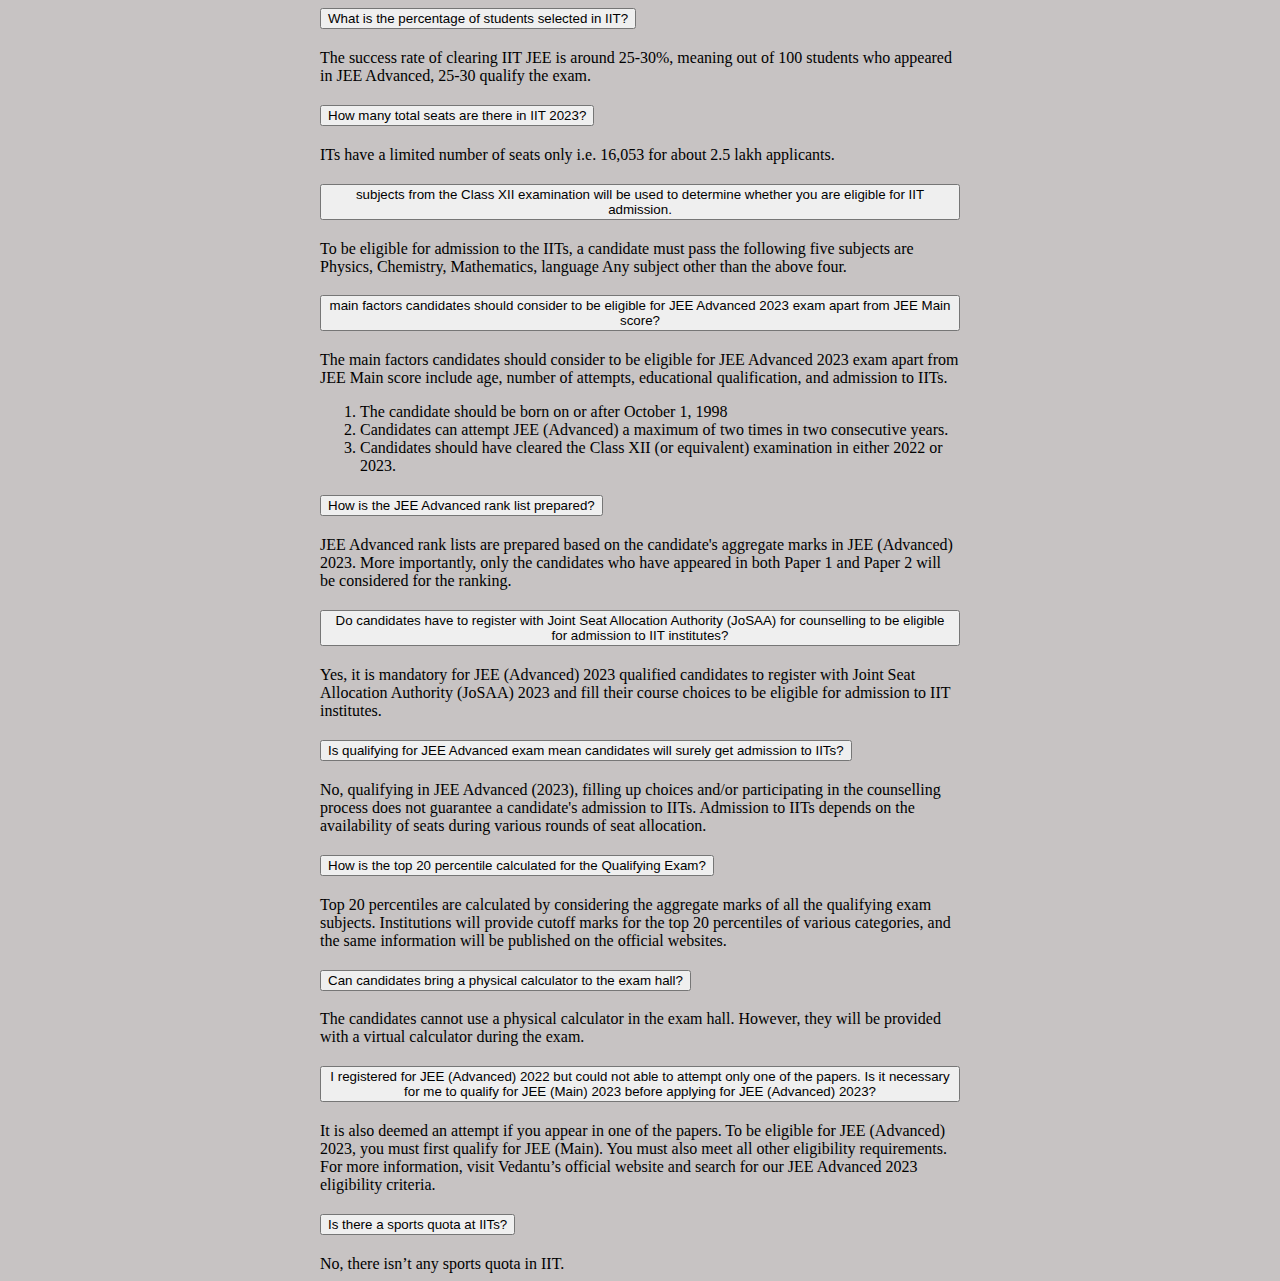
<file: IITs.html>
<html lang="en">
<head>
    <meta charset="UTF-8">
    <meta http-equiv="X-UA-Compatible" content="IE=edge">
    <meta name="viewport" content="width=device-width, initial-scale=1.0">
    <title>Document</title>
    <link href="https://cdn.jsdelivr.net/npm/bootstrap@5.0.2/dist/css/bootstrap.min.css" rel="stylesheet" integrity="sha384-EVSTQN3/azprG1Anm3QDgpJLIm9Nao0Yz1ztcQTwFspd3yD65VohhpuuCOmLASjC" crossorigin="anonymous">
    <script src="https://cdn.jsdelivr.net/npm/bootstrap@5.0.2/dist/js/bootstrap.bundle.min.js" integrity="sha384-MrcW6ZMFYlzcLA8Nl+NtUVF0sA7MsXsP1UyJoMp4YLEuNSfAP+JcXn/tWtIaxVXM" crossorigin="anonymous"></script>
    <style>
        body{
          
            margin-left: 25%;
            margin-right: 25%;
            background-color: rgb(199, 195, 195);
            
        }
        @media only screen and (max-width: 600px) {
      body {
        margin-left: 10px;
        margin-right: 10px;
      }
     }
    </style>
</head>
<body>
    <div>
        <div class="accordion accordion-flush" id="accordionFlushExample">
            <div class="accordion-item">
              <h2 class="accordion-header" id="flush-headingOne">
                <button class="accordion-button collapsed" type="button" data-bs-toggle="collapse" data-bs-target="#flush-collapseOne" aria-expanded="false" aria-controls="flush-collapseOne">
                  What is the percentage of students selected in IIT?
                </button>
              </h2>
              <div id="flush-collapseOne" class="accordion-collapse collapse" aria-labelledby="flush-headingOne" data-bs-parent="#accordionFlushExample">
                <div class="accordion-body">The success rate of clearing IIT JEE is around 25-30%, meaning out of 100 students who appeared in JEE Advanced, 25-30 qualify the exam.
                </div>
              </div>
            </div>
            <div class="accordion-item">
              <h2 class="accordion-header" id="flush-headingTwo">
                <button class="accordion-button collapsed" type="button" data-bs-toggle="collapse" data-bs-target="#flush-collapseTwo" aria-expanded="false" aria-controls="flush-collapseTwo">
                  How many total seats are there in IIT 2023?
                </button>
              </h2>
              <div id="flush-collapseTwo" class="accordion-collapse collapse" aria-labelledby="flush-headingTwo" data-bs-parent="#accordionFlushExample">
                <div class="accordion-body">ITs have a limited number of seats only i.e. 16,053 for about 2.5 lakh applicants.
                </div>
              </div>
            </div>
            <div class="accordion-item">
              <h2 class="accordion-header" id="flush-headingThree">
                <button class="accordion-button collapsed" type="button" data-bs-toggle="collapse" data-bs-target="#flush-collapseThree" aria-expanded="false" aria-controls="flush-collapseThree">
                 subjects from the Class XII examination will be used to determine whether you are eligible for IIT admission.
                </button>
              </h2>
              <div id="flush-collapseThree" class="accordion-collapse collapse" aria-labelledby="flush-headingThree" data-bs-parent="#accordionFlushExample">
                <div class="accordion-body">
                  To be eligible for admission to the IITs, a candidate must pass the following five subjects are Physics, Chemistry, Mathematics, language Any subject other than the above four.
                </div>
              </div>
            </div>
            <div class="accordion-item">
                <h2 class="accordion-header" id="flush-headingOne">
                  <button class="accordion-button collapsed" type="button" data-bs-toggle="collapse" data-bs-target="#flush-collapseThree" aria-expanded="false" aria-controls="flush-collapseThree">
                    main factors candidates should consider to be eligible for JEE Advanced 2023 exam apart from JEE Main score?
                  </button>
                </h2>
                <div id="flush-collapseThree" class="accordion-collapse collapse" aria-labelledby="flush-headingThree" data-bs-parent="#accordionFlushExample">
                  <div class="accordion-body">
                    The main factors candidates should consider to be eligible for JEE Advanced 2023 exam apart from JEE Main score include age, number of attempts, educational qualification, and admission to IITs.
                    <ol><li>The candidate should be born on or after October 1, 1998</li>
                    <li>Candidates can attempt JEE (Advanced) a maximum of two times in two consecutive years.</li>
                    <li>Candidates should have cleared the Class XII (or equivalent) examination in either 2022 or 2023.
                    </li></ol>
                  </div>
                </div>
              </div>
              <div class="accordion-item">
                <h2 class="accordion-header" id="flush-heading">
                  <button class="accordion-button collapsed" type="button" data-bs-toggle="collapse" data-bs-target="#flush-collapseThree" aria-expanded="false" aria-controls="flush-collapseThree">
                    How is the JEE Advanced rank list prepared?
                  </button>
                </h2>
                <div id="flush-collapseThree" class="accordion-collapse collapse" aria-labelledby="flush-headingThree" data-bs-parent="#accordionFlushExample">
                  <div class="accordion-body">
                    JEE Advanced rank lists are prepared based on the candidate's aggregate marks in JEE (Advanced) 2023. More importantly, only the candidates who have appeared in both Paper 1 and Paper 2 will be considered for the ranking.
                  </div>
                </div>
              </div>
              <div class="accordion-item">
                <h2 class="accordion-header" id="flush-headingThree">
                  <button class="accordion-button collapsed" type="button" data-bs-toggle="collapse" data-bs-target="#flush-collapseThree" aria-expanded="false" aria-controls="flush-collapseThree">
                    Do candidates have to register with Joint Seat Allocation Authority (JoSAA) for counselling to be eligible for admission to IIT institutes?
                  </button>
                </h2>
                <div id="flush-collapseThree" class="accordion-collapse collapse" aria-labelledby="flush-headingThree" data-bs-parent="#accordionFlushExample">
                  <div class="accordion-body">
                    Yes, it is mandatory for JEE (Advanced) 2023 qualified candidates to register with Joint Seat Allocation Authority (JoSAA) 2023 and fill their course choices to be eligible for admission to IIT institutes.
                  </div>
                </div>
              </div>
              <div class="accordion-item">
                <h2 class="accordion-header" id="flush-headingThree">
                  <button class="accordion-button collapsed" type="button" data-bs-toggle="collapse" data-bs-target="#flush-collapseThree" aria-expanded="false" aria-controls="flush-collapseThree">
                    Is qualifying for JEE Advanced exam mean candidates will surely get admission to IITs?
                  </button>
                </h2>
                <div id="flush-collapseThree" class="accordion-collapse collapse" aria-labelledby="flush-headingThree" data-bs-parent="#accordionFlushExample">
                  <div class="accordion-body">No, qualifying in JEE Advanced (2023), filling up choices and/or participating in the counselling process does not guarantee a candidate's admission to IITs. Admission to IITs depends on the availability of seats during various rounds of seat allocation.</div>
                </div>
              </div>
              <div class="accordion-item">
                <h2 class="accordion-header" id="flush-headingThree">
                  <button class="accordion-button collapsed" type="button" data-bs-toggle="collapse" data-bs-target="#flush-collapseThree" aria-expanded="false" aria-controls="flush-collapseThree">
                    How is the top 20 percentile calculated for the Qualifying Exam?
                  </button>
                </h2>
                <div id="flush-collapseThree" class="accordion-collapse collapse" aria-labelledby="flush-headingThree" data-bs-parent="#accordionFlushExample">
                  <div class="accordion-body">Top 20 percentiles are calculated by considering the aggregate marks of all the qualifying exam subjects. Institutions will provide cutoff marks for the top 20 percentiles of various categories, and the same information will be published on the official websites.</div>
                </div>
              </div>
              <div class="accordion-item">
                <h2 class="accordion-header" id="flush-headingThree">
                  <button class="accordion-button collapsed" type="button" data-bs-toggle="collapse" data-bs-target="#flush-collapseThree" aria-expanded="false" aria-controls="flush-collapseThree">
                    Can candidates bring a physical calculator to the exam hall?
                  </button>
                </h2>
                <div id="flush-collapseThree" class="accordion-collapse collapse" aria-labelledby="flush-headingThree" data-bs-parent="#accordionFlushExample">
                  <div class="accordion-body">The candidates cannot use a physical calculator in the exam hall. However, they will be provided with a virtual calculator during the exam.</div>
                </div>
              </div>
              <div class="accordion-item">
                <h2 class="accordion-header" id="flush-headingThree">
                  <button class="accordion-button collapsed" type="button" data-bs-toggle="collapse" data-bs-target="#flush-collapseThree" aria-expanded="false" aria-controls="flush-collapseThree">
                    I registered for JEE (Advanced) 2022 but could not able to attempt only one of the papers. Is it necessary for me to qualify for JEE (Main) 2023 before applying for JEE (Advanced) 2023?
                  </button>
                </h2>
                <div id="flush-collapseThree" class="accordion-collapse collapse" aria-labelledby="flush-headingThree" data-bs-parent="#accordionFlushExample">
                  <div class="accordion-body"> It is also deemed an attempt if you appear in one of the papers. To be eligible for JEE (Advanced) 2023, you must first qualify for JEE (Main). You must also meet all other eligibility requirements. For more information, visit Vedantu’s official website and search for our JEE Advanced 2023 eligibility criteria.

                  </div>
                </div>
              </div>
              <div class="accordion-item">
                <h2 class="accordion-header" id="flush-headingThree">
                  <button class="accordion-button collapsed" type="button" data-bs-toggle="collapse" data-bs-target="#flush-collapseThree" aria-expanded="false" aria-controls="flush-collapseThree">
                    Is there a sports quota at IITs?
                  </button>
                </h2>
                <div id="flush-collapseThree" class="accordion-collapse collapse" aria-labelledby="flush-headingOne" data-bs-parent="#accordionFlushExample">
                  <div class="accordion-body"> 
                    No, there isn’t any sports quota in IIT.
                  </div>
                </div>
              </div>
          </div>
    </div>
</body>
</html>
</file>
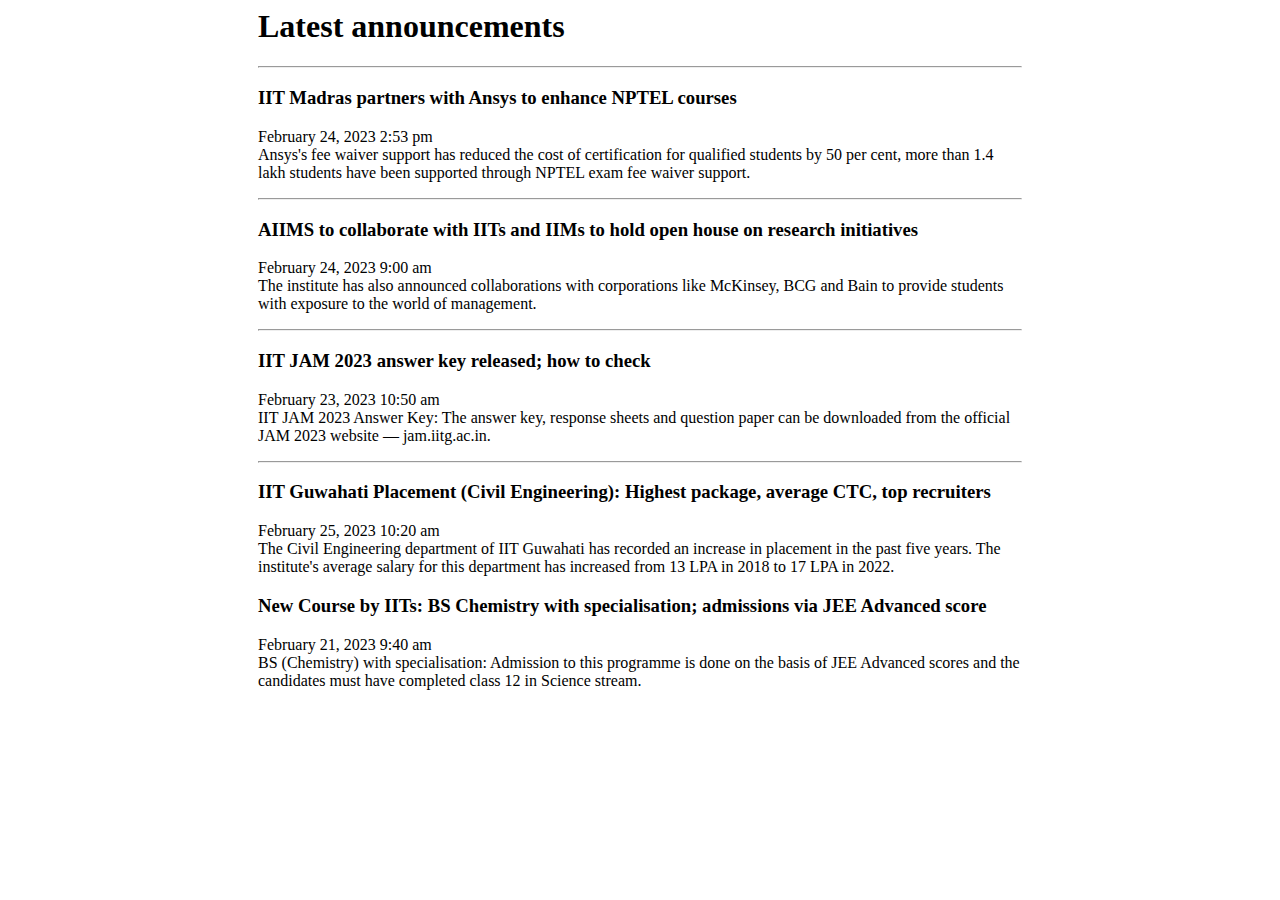
<file: latest.html>
<html lang="en">
<head>
    <meta charset="UTF-8">
    <meta http-equiv="X-UA-Compatible" content="IE=edge">
    <meta name="viewport" content="width=device-width, initial-scale=1.0">
    <title>Document</title>
<style>
@media only screen and (min-width: 601px){
    .container{
        margin-left: 250px;
        margin-right: 250px;
    }
}
@media only screen and (max-width: 600px) {
    .container {
        margin-left: 10px;
        margin-right: 10px;
    }
  }
    </style>
</head>
<body>
    <div class="container">
        <h1>Latest announcements</h1><hr>
        <div class="news"><h3>IIT Madras partners with Ansys to enhance NPTEL courses</h3><p>February 24, 2023 2:53 pm <br>

            Ansys's fee waiver support has reduced the cost of certification for qualified students by 50 per cent, more than 1.4 lakh students have been supported through NPTEL exam fee waiver support.</p></div><hr>
        <div class="news"><h3>AIIMS to collaborate with IITs and IIMs to hold open house on research initiatives</h3><p>February 24, 2023 9:00 am <br>The institute has also announced collaborations with corporations like McKinsey, BCG and Bain to provide students with exposure to the world of management.</p></div><hr>
        <div class="news"><h3>IIT JAM 2023 answer key released; how to check</h3><p>February 23, 2023 10:50 am <br>

            IIT JAM 2023 Answer Key: The answer key, response sheets and question paper can be downloaded from the official JAM 2023 website — jam.iitg.ac.in.</p></div><hr>
        <div class="news"><h3>IIT Guwahati Placement (Civil Engineering): Highest package, average CTC, top recruiters</h3><p>February 25, 2023 10:20 am <br> The Civil Engineering department of IIT Guwahati has recorded an increase in placement in the past five years. The institute's average salary for this department has increased from 13 LPA in 2018 to 17 LPA in 2022.</p></div>
        <div class="news"><h3>New Course by IITs: BS Chemistry with specialisation; admissions via JEE Advanced score</h3><p>February 21, 2023 9:40 am <br> BS (Chemistry) with specialisation: Admission to this programme is done on the basis of JEE Advanced scores and the candidates must have completed class 12 in Science stream.
        </p></div>

    </div>
</body>
</html>
</file>
